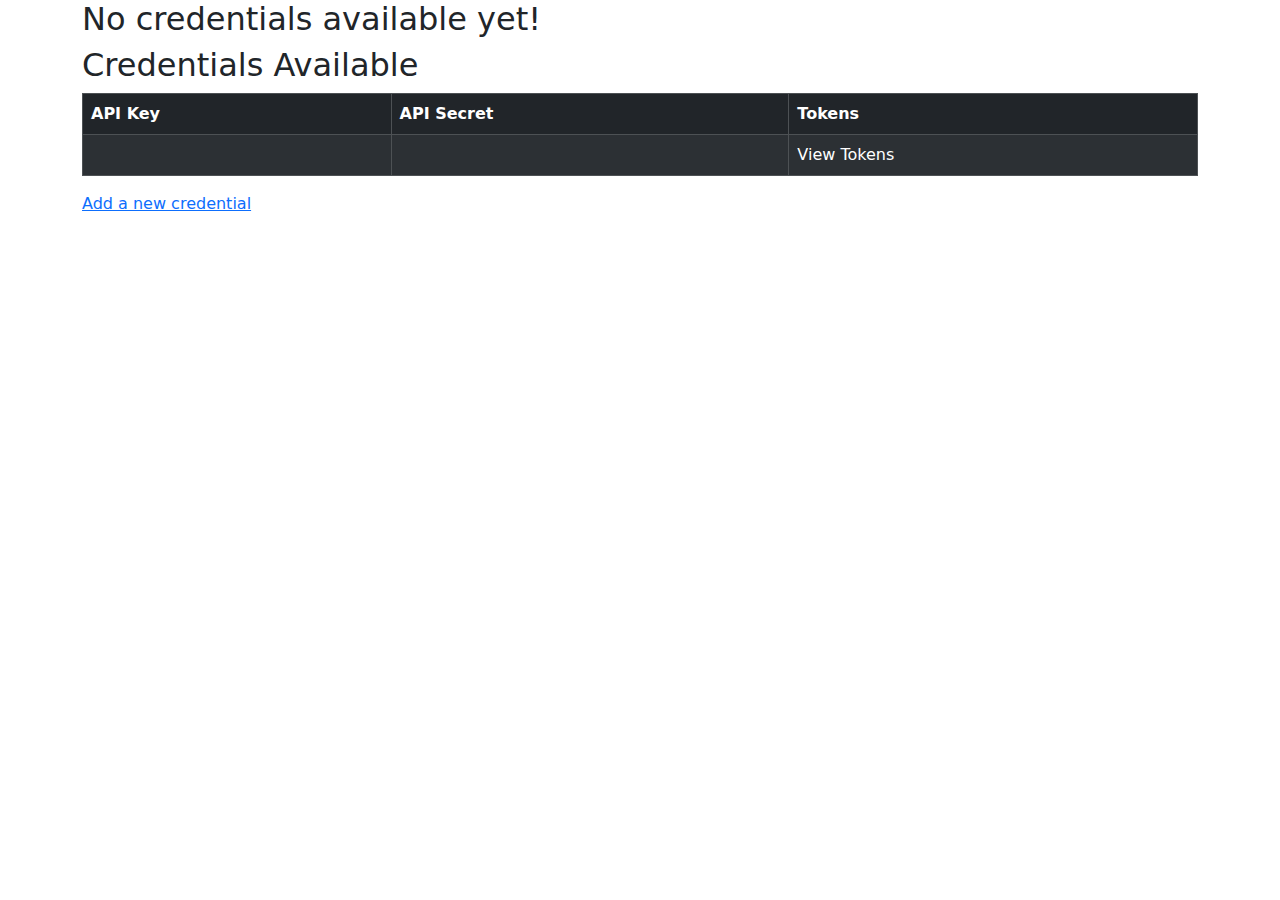
<file: src/main/resources/templates/index.html>
<!DOCTYPE html>
<html lang="en">
<head>
    <meta charset="UTF-8">
    <title>bytemaximus MFA</title>
    <link rel="stylesheet" href="https://cdn.jsdelivr.net/npm/bootstrap@5.3.2/dist/css/bootstrap.min.css">
    <link th:href="@{/styles/main.css}" rel="stylesheet"/>
</head>
<body>
<div class="container">
    <div th:switch="${credentials}">
        <h2 th:case="null">No credentials available yet!</h2>
        <div class="table-container" th:case="*">
            <h2>Credentials Available</h2>
            <table class="table table-dark table-striped table-responsive-md table-bordered ">
                <thead>
                <tr>
                    <th>API Key</th>
                    <th>API Secret</th>
                    <th>Tokens</th>
                </tr>
                </thead>
                <tbody>
                <tr th:each="credential : ${credentials}">
                    <td th:text="${credential.apiKey}"></td>
                    <td th:text="${credential.apiSecret}"></td>
                    <td>
                        <a th:href="@{'/credential/' + ${credential.id} + '/tokens'}">View Tokens</a>
                    </td>
                </tr>
                </tbody>
            </table>
        </div>
        <p><a href="/addcredential" class="button">Add a new credential</a></p>
    </div>
    <script src=https://code.jquery.com/jquery-3.7.1.min.js></script>
    <script src=https://cdn.jsdelivr.net/npm/bootstrap@5.3.2/dist/js/bootstrap.min.js></script>
</div>
</body>
</html>
</file>
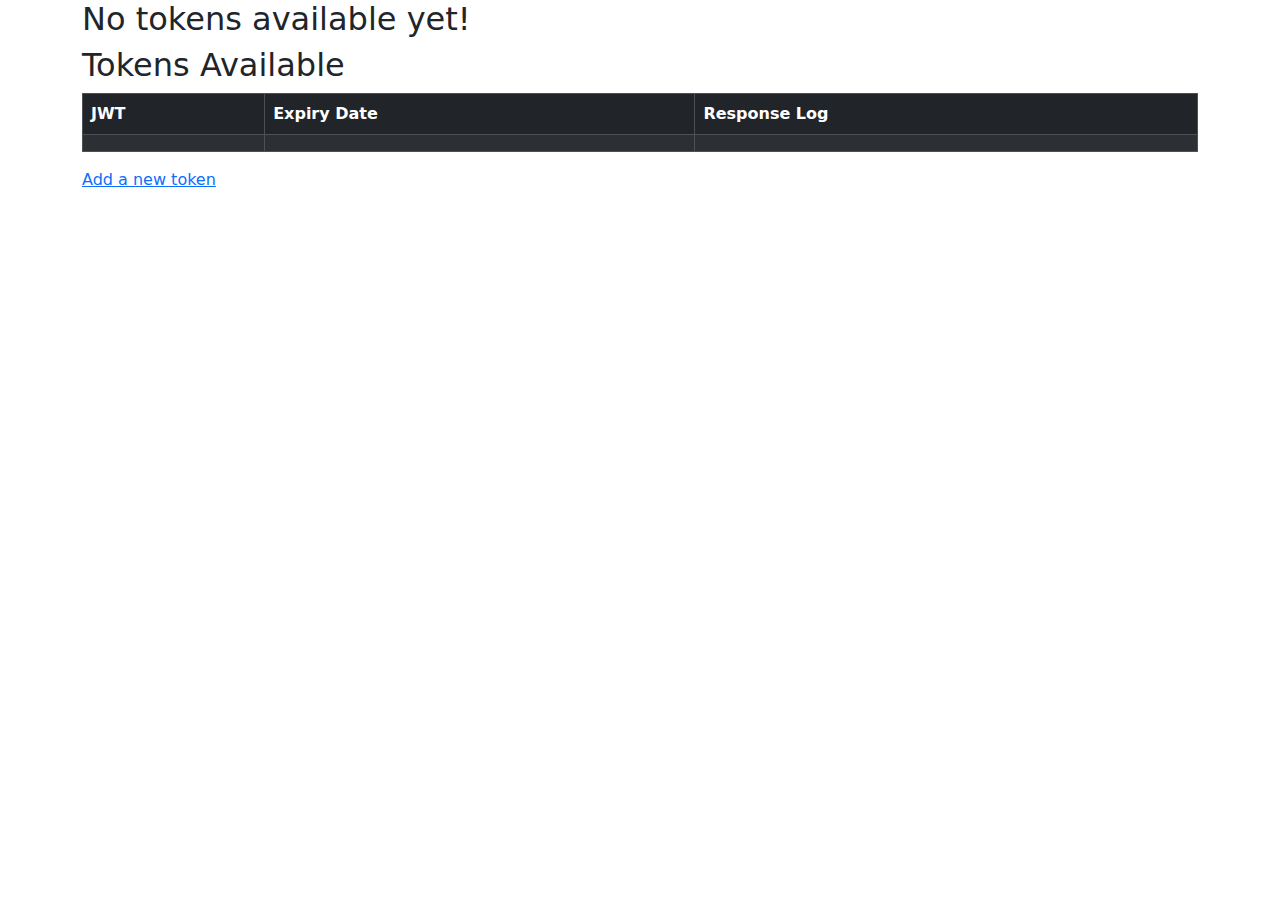
<file: src/main/resources/templates/tokens.html>
<!DOCTYPE html>
<html lang="en">
<head>
    <meta charset="UTF-8">
    <title>bytemaximus MFA</title>
    <link rel="stylesheet" href="https://cdn.jsdelivr.net/npm/bootstrap@5.3.2/dist/css/bootstrap.min.css">
    <link th:href="@{/styles/main.css}" rel="stylesheet"/>
</head>
<body>
<div class="container">
    <div th:switch="${tokens}">
        <h2 th:case="null">No tokens available yet!</h2>
        <div class="table-container" th:case="*">
            <h2>Tokens Available</h2>
            <table class="table table-dark table-striped table-responsive-md table-bordered">
                <thead>
                <tr>
                    <th>JWT</th>
                    <th>Expiry Date</th>
                    <th>Response Log</th>
                </tr>
                </thead>
                <tbody>
                <tr th:each="token : ${tokens}">
                    <td th:text="${token.jwt}"></td>
                    <td th:text="${token.expireAt}"></td>
                    <td th:text="${token.responseLog}"></td>
                </tr>
                </tbody>
            </table>
        </div>
        <p><a href="/addtoken" class="button">Add a new token</a></p>
    </div>
    <script src=https://code.jquery.com/jquery-3.7.1.min.js></script>
    <script src=https://cdn.jsdelivr.net/npm/bootstrap@5.3.2/dist/js/bootstrap.min.js></script>
</div>
</body>
</html>
</file>
